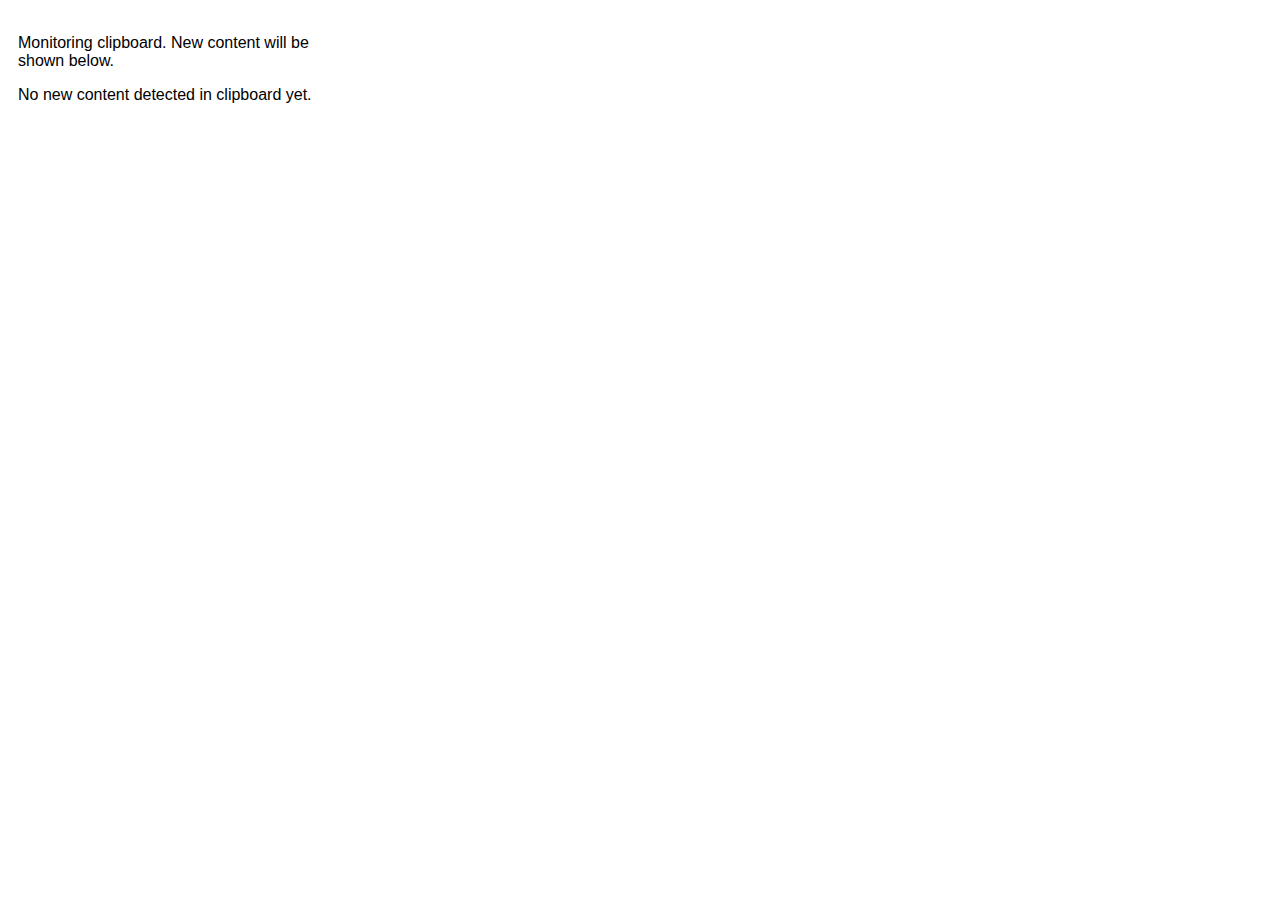
<file: mCal-extension/popup.html>
<!DOCTYPE html>
<html>
<head>
  <meta charset="utf-8">
  <title>mCal AI Suggestion</title>
  <link rel="stylesheet" href="popup.css">
</head>
<body>
  <div id="main-content">
    <p>Monitoring clipboard. New content will be shown below.</p>
    <div id="clipboardPreviewContainer" style="margin-top: 10px; border: 1px dashed #ccc; padding: 10px; min-height: 50px; display: none;">
      <h4>Clipboard Content Preview:</h4>
      <img id="main-img" style="max-width: 100%; max-height: 150px; height: auto; display: none;">
      <div id="text-preview" style="white-space: pre-wrap; word-wrap: break-word; max-height: 150px; overflow-y: auto; display: none;"></div>
      <button id="sendPreviewToAIBtn" style="margin-top: 10px; display: none;">Get AI Suggestion for this Content</button>
    </div>
    <p id="noNewContentMsg" style="margin-top:10px;">No new content detected in clipboard yet.</p>
  </div>

  <div id="aiSuggestionDisplay" style="display: none; margin-top: 10px; padding: 10px; border: 1px solid #ddd;">
    <h4>AI Suggestion Received:</h4>
    <pre id="aiSuggestionJson" style="max-height: 150px; overflow-y: auto; background-color: #f0f0f0; padding: 10px; border-radius: 3px;"></pre>
    <div style="margin-top: 10px; text-align: center;">
      <button id="acceptDirectSuggestionBtn" style="padding: 8px 15px; margin-right: 10px;">Accept</button>
      <button id="denyDirectSuggestionBtn" style="padding: 8px 15px;">Deny</button>
    </div>
  </div>

  <div id="aiProposalModal" style="display: none; position: fixed; left: 0; top: 0; width: 100%; height: 100%; background-color: rgba(0,0,0,0.5); justify-content: center; align-items: center;">
    <div style="background-color: white; padding: 20px; border-radius: 5px; width: 80%; max-width: 400px;">
      <h3 id="aiProposalTitle">AI Event Proposal</h3>
      <p>The AI suggests the following event. Please review.</p>
      <pre id="aiProposalDetails" style="max-height: 200px; overflow-y: auto; overflow-x: auto; white-space: pre-wrap; background-color: #f0f0f0; padding: 10px; border-radius: 3px;"></pre>
      <div style="margin-top: 15px; text-align: right;">
        <button id="aiModalDenyBtn" style="margin-right: 10px;">Skip</button> <!-- Renamed from aiProposalDenyBtn -->
        <button id="aiModalAcceptBtn">Add Event</button> <!-- Renamed from aiProposalAcceptBtn -->
      </div>
      <button id="closeAiProposalModalBtn" style="position: absolute; top: 10px; right: 10px; background: none; border: none; font-size: 1.2em;">&times;</button>
    </div>
  </div>

  <script src="popup.js"></script>
</body>
</html>
</file>
<file: mCal-extension/popup.css>
body {
  font-family: sans-serif;
  width: 300px;
  padding: 10px;
}

h1 {
  font-size: 1.2em;
  margin-top: 0;
}

ul {
  list-style-type: none;
  padding-left: 0;
  margin-bottom: 0;
}

li {
  padding: 5px 0;
  border-bottom: 1px solid #eee;
}

li:last-child {
  border-bottom: none;
}

.event-title {
  font-weight: bold;
}

.event-time {
  font-size: 0.9em;
  color: #555;
}
</file>
